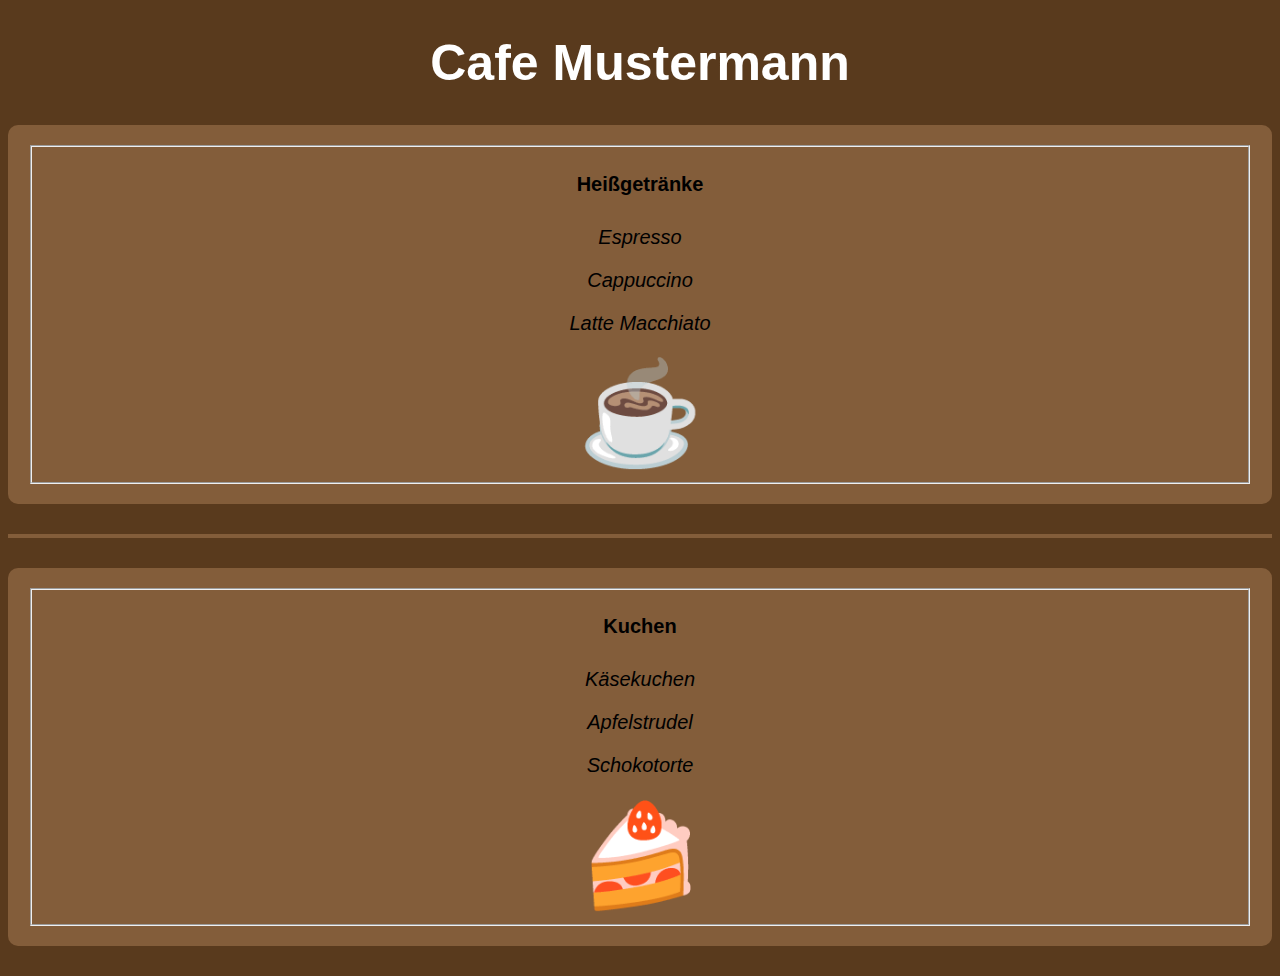
<file: index.html>
<!DOCTYPE html>
<html lang="en">
  <head>
    <meta charset="UTF-8" />
    <meta name="viewport" content="width=device-width, initial-scale=1.0" />
    <title>Cafe Mustermann</title>
    <link rel="stylesheet" href="styles.css" />
  </head>
  <body>
    <header>
      <h1>Cafe Mustermann</h1>
    </header>
    <main>
      <div class="drink-box">
        <fieldset>
        <h3>Heißgetränke</h3>
        <ul>
          <li>Espresso</li>
          <li>Cappuccino</li>
          <li>Latte Macchiato</li>
        </ul>
        <p>☕️</p>
        </fieldset>
      </div>
      <hr />
      <div class="cake-box">
        <fieldset>
        <h3>Kuchen</h3>
        <ul>
            <li>Käsekuchen</li>
            <li>Apfelstrudel</li>
            <li>Schokotorte</li>
        </ul>
        <p>🍰</p>
        </fieldset>
    </div>
    </main>
    <footer></footer>
  </body>
</html>
</file>
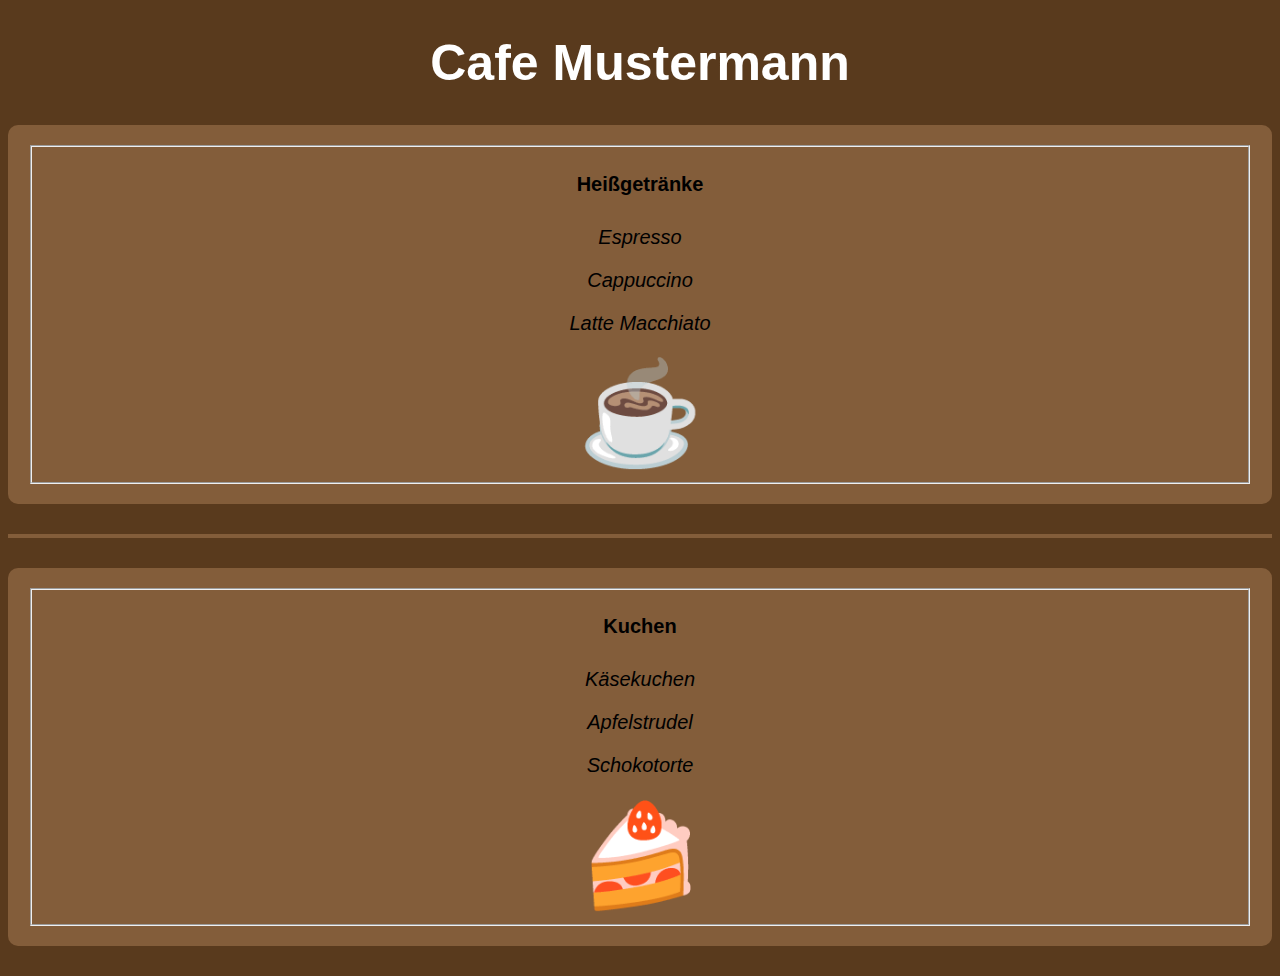
<file: Cafe test/cafe.html>
<!DOCTYPE html>
<html lang="en">
  <head>
    <meta charset="UTF-8" />
    <meta name="viewport" content="width=device-width, initial-scale=1.0" />
    <title>Cafe Mustermann</title>
    <link rel="stylesheet" href="cafe.css" />
  </head>
  <body>
    <header>
      <h1>Cafe Mustermann</h1>
    </header>
    <main>
      <div class="drink-box">
        <fieldset>
        <h3>Heißgetränke</h3>
        <ul>
          <li>Espresso</li>
          <li>Cappuccino</li>
          <li>Latte Macchiato</li>
        </ul>
        <p>☕️</p>
        </fieldset>
      </div>
      <hr />
      <div class="cake-box">
        <fieldset>
        <h3>Kuchen</h3>
        <ul>
            <li>Käsekuchen</li>
            <li>Apfelstrudel</li>
            <li>Schokotorte</li>
        </ul>
        <p>🍰</p>
        </fieldset>
    </div>
    </main>
    <footer></footer>
  </body>
</html>
</file>
<file: styles.css>
* {
    font-family: Arial, Helvetica, sans-serif;
}

body {
    background-color: hsl(29, 51%, 23%);
}

h1 {
    font-size: 50px;
    color: hsl(0, 0%, 100%);
}

h3 {
    font-size: 20px;
}

li {
    font-style: italic;
    font-size: 20px;
    padding: 10px;
    text-align: center; 
}

hr {
    border: hsl(29, 39%, 37%) solid 2px;
}

.drink-box {
    background-color: hsl(29, 39%, 37%);
}

.cake-box {
    background-color: hsl(29, 39%, 37%);
}

ul {
    list-style-type: none;
    padding: 0;
    margin: 0 auto;
    text-align: center;
}

h1, h3 {
    text-align: center;
}

p {
    font-size: 100px;
    margin: 10px 0 0 0;
    padding: 0;
    text-align: center;
}

.drink-box,
.cake-box {
    margin: 30px auto;
    padding: 20px;
    border-radius: 10px;
}
</file>
<file: Cafe test/cafe.css>
* {
    font-family: Arial, Helvetica, sans-serif;
}

body {
    background-color: hsl(29, 51%, 23%);
}

h1 {
    font-size: 50px;
    color: hsl(0, 0%, 100%);
}

h3 {
    font-size: 20px;
}

li {
    font-style: italic;
    font-size: 20px;
    padding: 10px;
    text-align: center; 
}

hr {
    border: hsl(29, 39%, 37%) solid 2px;
}

.drink-box {
    background-color: hsl(29, 39%, 37%);
}

.cake-box {
    background-color: hsl(29, 39%, 37%);
}

ul {
    list-style-type: none;
    padding: 0;
    margin: 0 auto;
    text-align: center;
}

h1, h3 {
    text-align: center;
}

p {
    font-size: 100px;
    margin: 10px 0 0 0;
    padding: 0;
    text-align: center;
}

.drink-box,
.cake-box {
    margin: 30px auto;
    padding: 20px;
    border-radius: 10px;
}
</file>
